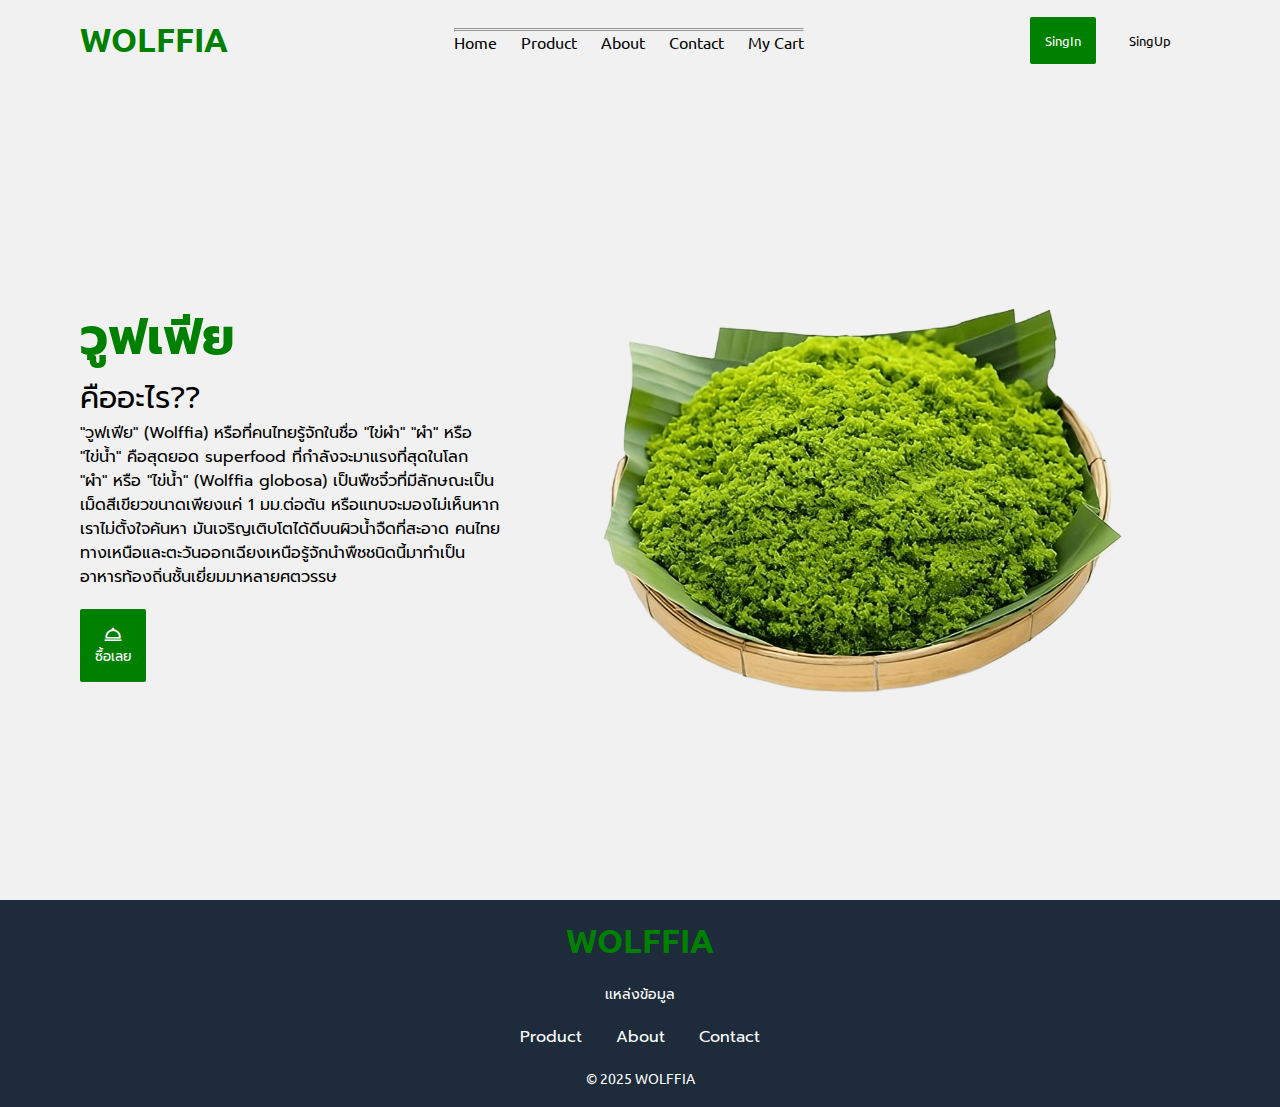
<file: main/index.html>
<!DOCTYPE html>
<html lang="en">
<head>
    <meta charset="UTF-8">
    <meta name="viewport" content="width=device-width, initial-scale=1.0">
    <title>Home | WOLFFIA</title>
    <link rel="stylesheet" href="style.css">
    <link href='https://unpkg.com/boxicons@2.1.4/css/boxicons.min.css' rel='stylesheet'>
</head>
<body>
        <nav>
            <a href="index.html" class="logo">WOLFFIA</a>
            <div class="links">
                <hr>
                <hr>
                <a href="/main/index.html" class="HOME">Home</a>
                <a href="/main/product/product.html" class="PRODUCT">Product</a>
                <a href="/main/index.html" class="ABOUT US">About</a>
                <a href="#" class="CONTACT">Contact</a>
                <a href="/main/cart/cart.html" class="CART">My Cart</a>
            </div>
            <div class="login">
                <a href="/main/singin-up/singin.html">
                    <button class="singin">SingIn</button>
                </a>
                <a href="/main/singin-up/singup.html">
                    <button class="singup">SingUp</button>
                </a>
            </div>
        </nav>
        <header>
            <div class="text-left">
                <p class="title-p"><span style="color: green;">วูฟเฟีย</span> <br>คืออะไร??</p>
                <p class="content-p">"วูฟเฟีย" (Wolffia) หรือที่คนไทยรู้จักในชื่อ "ไข่ผำ" "ผำ" หรือ "ไข่น้ำ" คือสุดยอด superfood ที่กำลังจะมาแรงที่สุดในโลก

                    "ผำ" หรือ "ไข่น้ำ" (Wolffia globosa) เป็นพืชจิ๋วที่มีลักษณะเป็นเม็ดสีเขียวขนาดเพียงแค่ 1 มม.ต่อต้น หรือแทบจะมองไม่เห็นหากเราไม่ตั้งใจค้นหา
                    มันเจริญเติบโตได้ดีบนผิวน้ำจืดที่สะอาด คนไทยทางเหนือและตะวันออกเฉียงเหนือรู้จักนำพืชชนิดนี้มาทำเป็นอาหารท้องถิ่นชั้นเยี่ยมมาหลายศตวรรษ</p>
                <div class="button-a">
                    <a href="./product/product.html">
                    <button>
                        <i class='bx bx-dish'></i>
                        <br>
                        <span class="button-text">ซื้อเลย</span>
                    </button>
                    </a>
                </div>
            </div>
            <img src="/endporject_kaipum5/assets-for-me;w;/img/360_F_774511271_VofrSh2QUNvLZncekXQP8XLE8Qenvxkh-kPQh-5GXx-transformed.png">
            <!-- --------- -->
             <!-- <div class="fact">
                <div class="fact-left">
                    <img src="#" alt="">
                    <p>Lorem ipsum dolor sit amet consectetur adipisicing elit.</p>
                </div>
                <div class="fact-center">
                    <img src="#" alt="">
                    <p>Lorem ipsum dolor sit amet consectetur adipisicing elit.</p>
                </div>
                <div class="fact-right">
                    <img src="#" alt="">
                    <p>Lorem ipsum dolor sit amet consectetur adipisicing elit.</p>
                </div>
             </div> -->
        </header>
        <footer>
            <div class="logo-in-footer">
                <a href="#" class="logo">WOLFFIA</a>
            </div>
            <div class="origin">
                <a href="#">เเหล่งข้อมูล</a>
            </div>
            <div class="footer-links">
                <a href="#">Product</a>
                <a href="#">About</a>
                <a href="#">Contact</a>
            </div>
            <div class="c2025-WOLFFIA">
                <p>© 2025 WOLFFIA</p>
            </div>
        </footer>
</body>
</html>
</file>
<file: main/style.css>
@import url('https://fonts.googleapis.com/css2?family=Ubuntu:ital,wght@0,300;0,400;0,500;0,700;1,300;1,400;1,500;1,700&display=swap');
@import url('https://fonts.googleapis.com/css2?family=Prompt:ital,wght@0,100;0,200;0,300;0,400;0,500;0,600;0,700;0,800;0,900;1,100;1,200;1,300;1,400;1,500;1,600;1,700;1,800;1,900&family=Ubuntu:ital,wght@0,300;0,400;0,500;0,700;1,300;1,400;1,500;1,700&display=swap');
*{
    font-family: "Ubuntu", serif;
    padding: 0;
    margin: 0;
    box-sizing: border-box;
}
/* -------Nav---------- */
a{
    text-decoration: none;
    color: #000;
}
img{
    object-fit: cover;

}
body{
    background-color: #f1f1f1;
}
nav{
    padding: 0 80px;
    display: flex;
    align-items: center;
    justify-content: space-between;
    height: 80px;

}
.links a:hover{
    color: green;
    text-decoration: underline;
    
}
nav a.logo{
    font-size: 33px;
    color: green;
    font-weight: 700;
}
nav .links a:not(:last-child){
    margin-right: 20px;
}
nav .login button{
    padding: 15px;
    border: none;
    cursor: pointer;
    background-color: green;
    border-radius: 2px;
    margin-right: 14px;
    color: #fff;
}
nav .login button:hover{
    background-color: #1d2b3a;
    color: #fff;
}
nav .login button.singup{
    background-color: transparent;
    color: #000;
    border-radius: 4px;
    margin-right: 14px;
}
/* -------Nav---------- */
/* -------Header---------- */
header{
    padding: 0 80px;
    height: calc(100vh - 80px);
    display: flex;
    align-items: center;
    justify-content: space-between;
}

header .text-left{
    width: 700px;
}
header .text-left .title-p span{
    font-family: "Prompt", serif;
    font-size: 50px;
    font-weight: bold
}
header .text-left .title-p{
    font-size: 30px;
    color: black;
}
header .text-left p{
    font-family: "Prompt", serif;
}
header img{
    width: 700px;
}
header .button-a button{
    color: white;
    background-color: green;
    border-radius: 2px;
    padding: 15px;
    margin-top:  20px;
    cursor: pointer;
    border: none;
}
.button-a button:hover{
    background-color: #1d2b3a;
    color: #fff;
}
    
header i{
    font-size: 20px;
}
.button-text{
    font-family: "Prompt", serif;
}
header .text-left h1{
    width: 200px;
}
fact{
    display: block;
}
/* -------Header---------- */
/* footer{
    background-color: #DAC6A3;
    padding: 0 80px;
    text-align: center
}
.logo-in-footer .logo{
    font-size: 33px;
    color: green;
    font-weight: 700;
    
    
} */
/* Footer Styles */
footer {
    background-color: #1d2b3a; /* สีพื้นหลังของ footer */
    color: #fff; /* สีตัวอักษร */
    padding: 20px 0;
    text-align: center;
    font-family: Arial, sans-serif;
}

footer .logo-in-footer {
    margin-bottom: 20px;
}

footer .logo {
    font-size: 33px;
    font-weight: bold;
    color: #008000;
    text-decoration: none;
    text-transform: uppercase;
}

footer .origin a,
footer .footer-links a {
    color: #fff;
    text-decoration: none;
    margin: 0 15px;
    font-size: 14px;
    transition: color 0.3s ease;
    font-family: "Prompt", serif;
}

footer .origin a:hover,
footer .footer-links a:hover {
    color: green; /* สีเมื่อวางเมาส์ */
}

footer .footer-links {
    margin: 20px 0;
}

footer .footer-links a {
    font-size: 16px;
}

footer .c2025-WOLFFIA {
    margin-top: 20px;
}

footer .c2025-WOLFFIA p {
    font-size: 14px;
    margin: 0;
}
</file>
